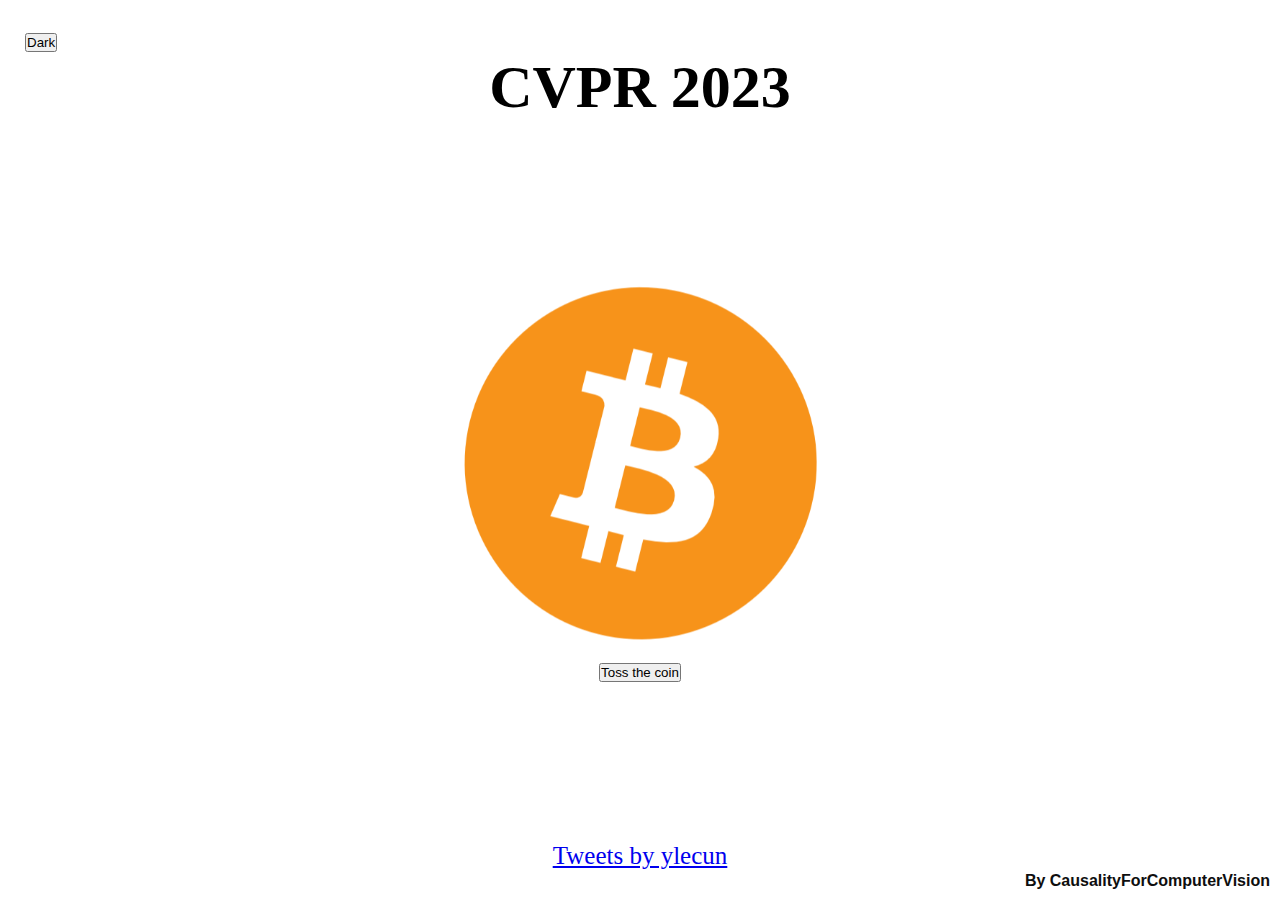
<file: index.html>
<!DOCTYPE html>
<html lang="en">
  <head>
    <meta charset="UTF-8" />
    <meta http-equiv="X-UA-Compatible" content="IE=edge" />
    <meta name="viewport" content="width=device-width, initial-scale=1.0" />
    <link rel="stylesheet" href="./src/css/app.css" />
    <meta
      name="keywords"
      content="Reza Baharvand, Reza, Baharvand, web developer, Reactjs, Nextjs, Nodejs, MongoDB, PostgreSQL, Expressjs, Javascript, HTML, CSS, Sass"
    />
    <meta name="robots" content="noindex" />
    <meta name="language" content="English" />
    <meta name="author" content="Reza Baharvand" />
    <meta property="og:type" content="website" />
    <meta property="twitter:card" content="summary_large_image" />
    <meta property="twitter:site" content="@rezathematic" />
    <meta property="twitter:creator" content="@rezathematic" />
    <meta
      name="title"
      content="Coin Flip Simulator With Javascript And CSS Animations | by Reza Baharvand, rezabaharvand.dev"
    />
    <meta
      name="description"
      content='In this tutorial, you will learn to build a small app to toss a coin using HTML, CSS, and Javascript. The possible outcomes after tossing a coin are either "Head" or "tail". The probability of getting head or tail is 50%.'
    />
    <meta
      property="og:url"
      content="https://rezabaharvand.dev/blog/coin-flip-javascript"
    />
    <meta
      property="og:title"
      content="Coin Flip Simulator With Javascript And CSS Animations | by Reza Baharvand"
    />
    <meta
      property="og:description"
      content='In this tutorial, you will learn to build a small app to toss a coin using HTML, CSS, and Javascript. The possible outcomes after tossing a coin are either "Head" or "tail". The probability of getting head or tail is 50%.'
    />
    <meta
      property="og:image"
      content="https://res.cloudinary.com/rezathematic/image/upload/v1633711435/Reza_Baharvand_profile_picture_46edd8fe9d.jpg"
    />
    <meta
      property="twitter:title"
      content="Coin Flip Simulator With Javascript And CSS Animations | by Reza Baharvand"
    />
    <meta
      property="twitter:description"
      content='In this tutorial, you will learn to build a small app to toss a coin using HTML, CSS, and Javascript. The possible outcomes after tossing a coin are either "Head" or "tail". The probability of getting head or tail is 50%.'
    />
    <meta
      property="twitter:image"
      content="https://res.cloudinary.com/rezathematic/image/upload/v1633711435/Reza_Baharvand_profile_picture_46edd8fe9d.jpg"
    />
    <meta
      property="twitter:image:alt"
      content="Coin Flip Simulator With Javascript And CSS Animations"
    />
    <link
      rel="canonical"
      href="https://rezabaharvand.dev/blog/coin-flip-javascript"
    />
    <style>
      body {
      padding: 25px;
      background-color: white;
      color: black;
      font-size: 25px;
    }

    .dark-mode {
      background-color: black;
      color: white;
    }
      .social {
        text-decoration: none;
        color: rgb(14, 14, 14);
        font-size: 16px;
        font-family: Arial, Helvetica, sans-serif;
        font-weight: bold;
        position: absolute;
        right: 10px;
        bottom: 10px;
      }
      h1{
        text-align: center;
        font-size: 60px;
      }
      p {
        text-align: center;
        font-size: 60px;
      }
      
    </style>
    <title>
      CVPR2023 | By CausalityForComputerVision
    </title>
    <link rel="icon" type="image/png" href="images/cvf.png">
  </head>
  <body>
    
    <script src="https://widgets.coingecko.com/coingecko-coin-price-marquee-widget.js"></script>
    <coingecko-coin-price-marquee-widget  coin-ids="bitcoin,ethereum,dogecoin,binancecoin,polkadot,shiba-inu,matic-network,uniswap,monero,axie-infinity,the-sandbox,decentraland" currency="usd" background-color="#ffffff" locale="en"></coingecko-coin-price-marquee-widget>
  
    <button onclick="myFunction()">Dark</button>

    <script>
    function myFunction() {
       var element = document.body;
       element.classList.toggle("dark-mode");
    }
    </script>      
    
    <h1>CVPR 2023</h1>
    <p id="demo"></p>
    <script>
    var deadline = new Date("Nov 11, 2022 23:59:59").getTime();
    var x = setInterval(function() {
    var now = new Date().getTime();
    var t = deadline - now;
    var days = Math.floor(t / (1000 * 60 * 60 * 24));
    var hours = Math.floor((t%(1000 * 60 * 60 * 24))/(1000 * 60 * 60));
    var minutes = Math.floor((t % (1000 * 60 * 60)) / (1000 * 60));
    var seconds = Math.floor((t % (1000 * 60)) / 1000);
    document.getElementById("demo").innerHTML = days + "d " 
    + hours + "h " + minutes + "m " + seconds + "s ";
        if (t < 0) {
            clearInterval(x);
            document.getElementById("demo").innerHTML = "EXPIRED";
        }
    }, 1000);
    </script>
    <main>
      <div class="container">
        <div id="coin">
          <div class="heads">
            <img src="./src/img/cent-head.png" alt="Image for coin's head" />
          </div>
          <div class="tails">
            <img src="./src/img/cent-tail.png" alt="Image for coin's tail" />
          </div>
        </div>
        <button onclick="toss()">Toss the coin</button>
      </div>
      <a class="social" href="https://github.com/CausalityForComputerVision">By CausalityForComputerVision</a>
    </main>
    <script src="./src/js/app.js"></script>
    
    <div align="center" class=container6>
      <a class="twitter-timeline" href="https://twitter.com/ylecun?ref_src=twsrc%5Etfw">Tweets by ylecun</a> <script async src="https://platform.twitter.com/widgets.js" charset="utf-8"></script> 
    </div>
    

    
  </body>
</html>
</file>
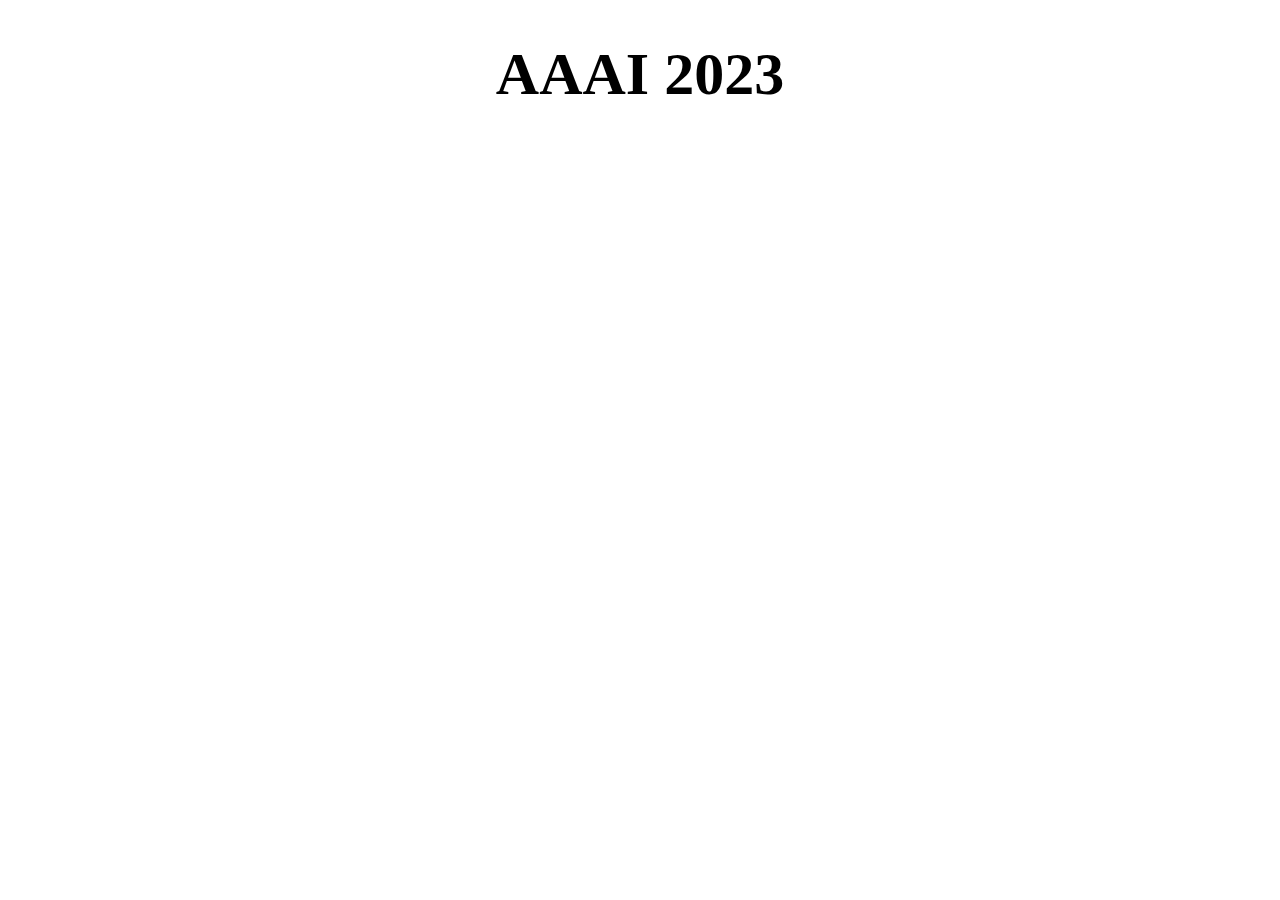
<file: countdown.html>
<!DOCTYPE HTML>
<html>
<head>
<style>
h1{
  text-align: center;
  font-size: 60px;
}
p {
  text-align: center;
  font-size: 60px;
}
</style>
</head>
<body>
<h1>AAAI 2023</h1>
<p id="demo"></p>
<script>
var deadline = new Date("Aug 15, 2022 23:59:59").getTime();
var x = setInterval(function() {
var now = new Date().getTime();
var t = deadline - now;
var days = Math.floor(t / (1000 * 60 * 60 * 24));
var hours = Math.floor((t%(1000 * 60 * 60 * 24))/(1000 * 60 * 60));
var minutes = Math.floor((t % (1000 * 60 * 60)) / (1000 * 60));
var seconds = Math.floor((t % (1000 * 60)) / 1000);
document.getElementById("demo").innerHTML = days + "d " 
+ hours + "h " + minutes + "m " + seconds + "s ";
    if (t < 0) {
        clearInterval(x);
        document.getElementById("demo").innerHTML = "EXPIRED";
    }
}, 1000);
</script>
  
</body>
</html>
</file>
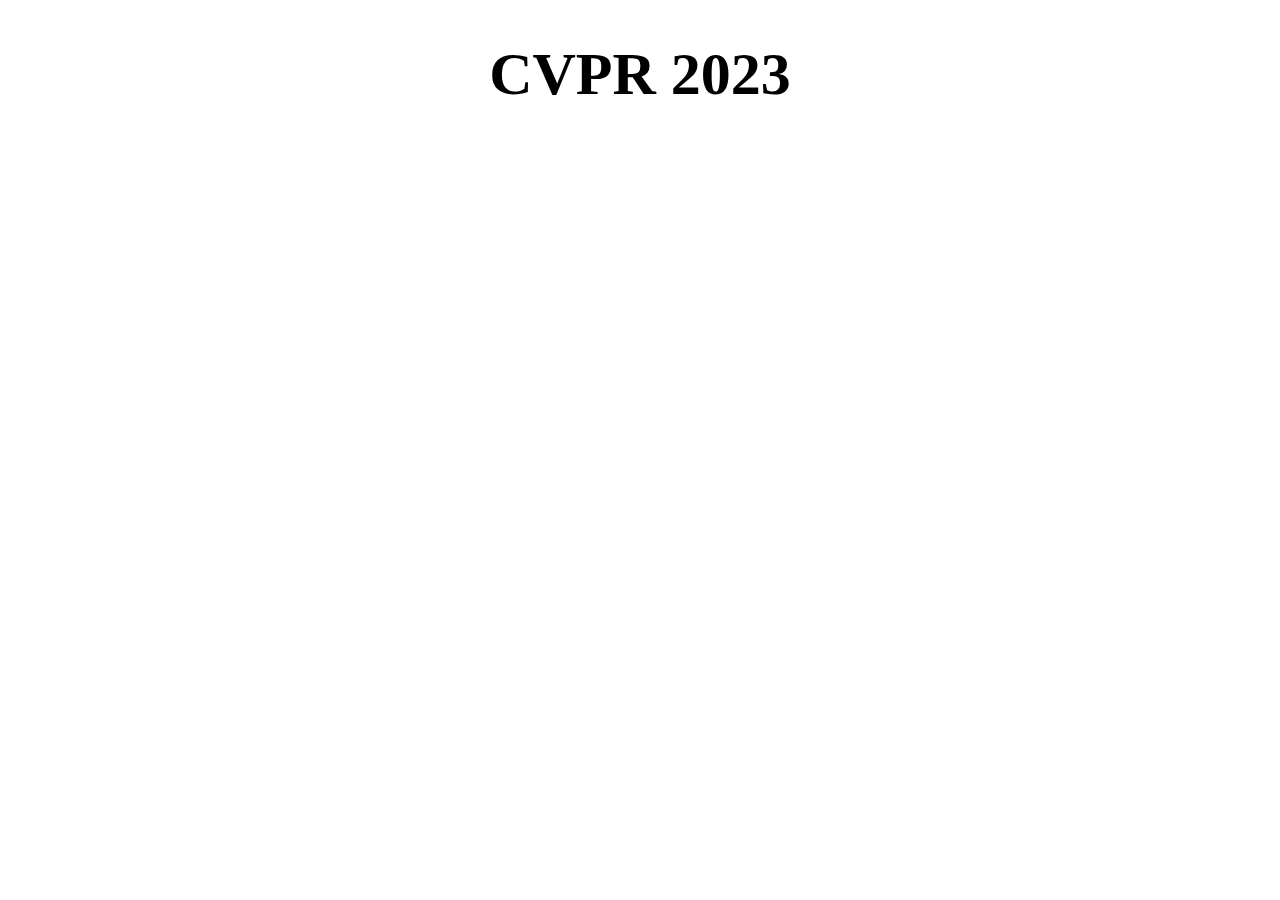
<file: cvpr.html>
<!DOCTYPE HTML>
<html>
<head>
<style>
h1{
  text-align: center;
  font-size: 60px;
}
p {
  text-align: center;
  font-size: 60px;
}
</style>
</head>
<body>
<h1>CVPR 2023</h1>
<p id="demo"></p>
<script>
var deadline = new Date("Nov 18, 2022 23:59:59").getTime();
var x = setInterval(function() {
var now = new Date().getTime();
var t = deadline - now;
var days = Math.floor(t / (1000 * 60 * 60 * 24));
var hours = Math.floor((t%(1000 * 60 * 60 * 24))/(1000 * 60 * 60));
var minutes = Math.floor((t % (1000 * 60 * 60)) / (1000 * 60));
var seconds = Math.floor((t % (1000 * 60)) / 1000);
document.getElementById("demo").innerHTML = days + "d " 
+ hours + "h " + minutes + "m " + seconds + "s ";
    if (t < 0) {
        clearInterval(x);
        document.getElementById("demo").innerHTML = "EXPIRED";
    }
}, 1000);
</script>
  
</body>
</html>
</file>
<file: src/css/app.css>
* {
  box-sizing: border-box;
  margin: 0;
  padding: 0;
}

.container {
  display: flex;
  flex-direction: column;
  height: 80vh;
  justify-content: center;
  align-items: center;
  gap: 20px;
}

#coin {
  height: 360px;
  width: 360px;
  position: relative;
  margin: 0;
  transform-style: preserve-3d;
}

#coin img {
  width: 360px;
}

.tails {
  transform: rotateX(180deg);
}

.heads,
.tails {
  position: absolute;
  width: 100%;
  height: 100%;
  backface-visibility: hidden;
}

@keyframes flip-heads {
  0% {
    transform: rotateX(0);
  }
  100% {
    transform: rotateX(2520deg);
  }
}

@keyframes flip-tails {
  0% {
    transform: rotateX(0);
  }
  100% {
    transform: rotateX(2340deg);
  }
}
</file>
